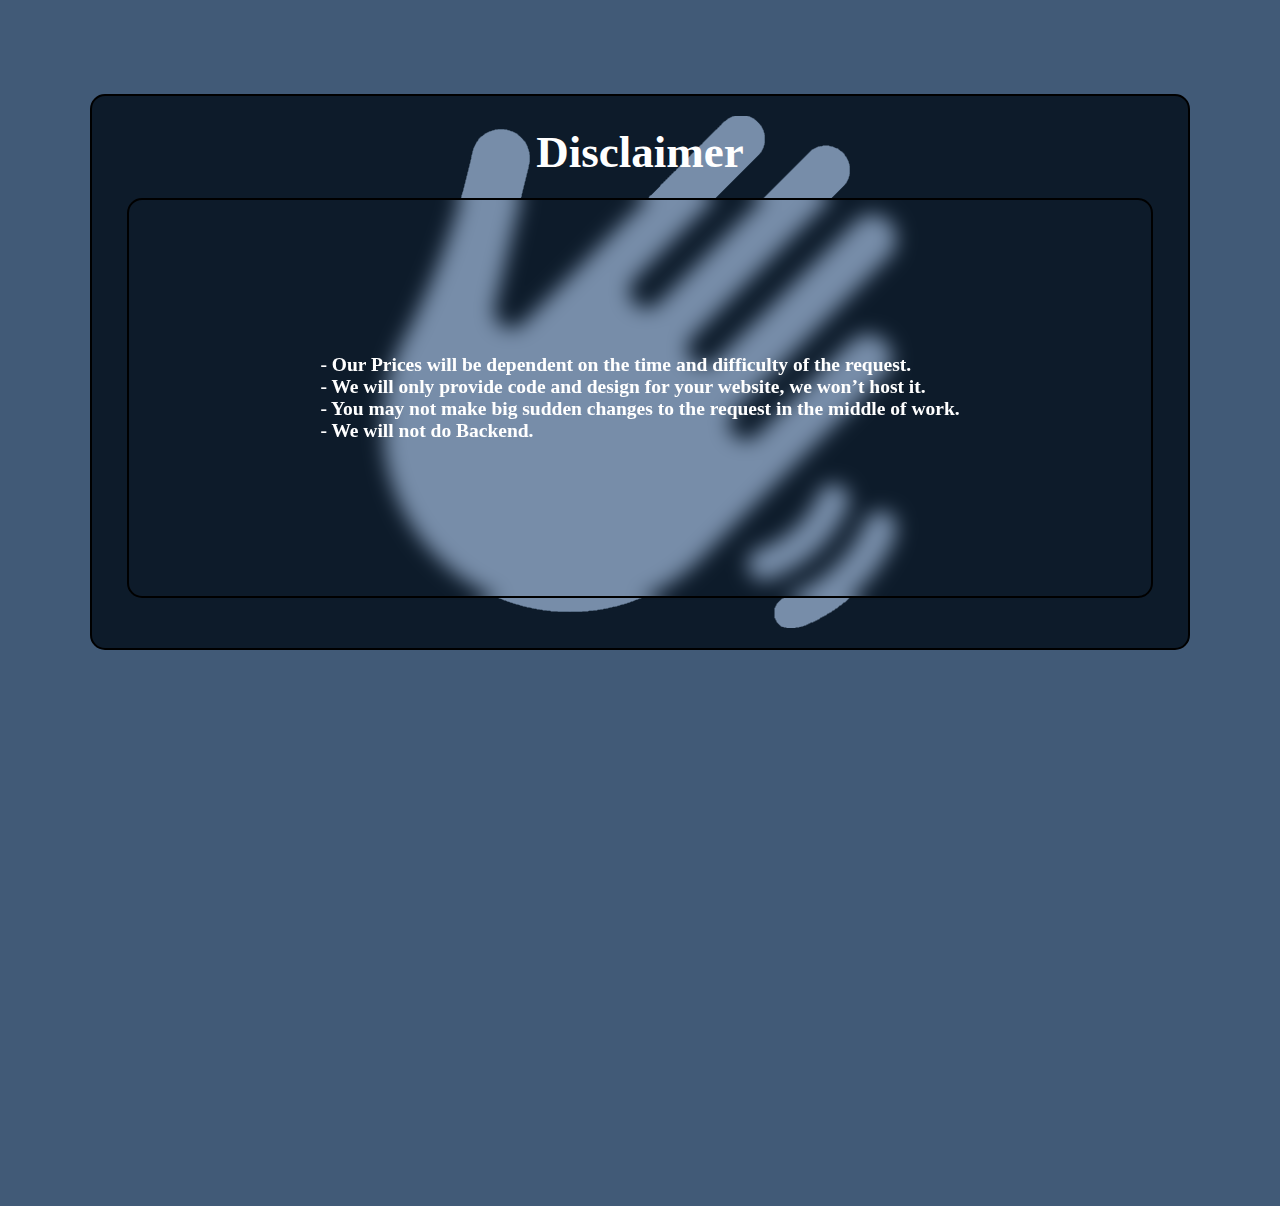
<file: discliamer.html>
<!DOCTYPE html>
<html lang="en">
  <head>
    <meta charset="UTF-8" />
    <meta name="viewport" content="width=device-width, initial-scale=1.0" />
    <title>Disclaimer</title>
    <link rel="icon" type="image/png" href="img/Padarduck.png" />
    <link rel="stylesheet" href="styles.css" />
  </head>
  <body>
    <div class="container">
      <div class="Welcome-container">
        <div class="container2">
          <h1 class="link1">Disclaimer</h1>
        </div>
        <div class="container3">
          <div class="FAQ-box1">
            <h2>
              - Our Prices will be dependent on the time and difficulty of the
              request.
              <br />
              - We will only provide code and design for your website, we won’t
              host it.
              <br />
              - You may not make big sudden changes to the request in the middle
              of work.
              <br />
              - We will not do Backend.
            </h2>
          </div>
        </div>
      </div>
    </div>
  </body>
</html>
</file>
<file: styles.css>
html {
  scroll-behavior: smooth;
}
body {
  margin: 0;
  background-color: #415a77;
}

/* header section */

*,
*::before,
*::after {
  padding: 0;
  margin: 0;
  box-sizing: border-box;
}
button {
  all: unset;
}
nav {
  background-color: #0d1b2a;
  width: 100%;
  max-width: 20000px;
  display: flex;
  justify-content: space-between;
  align-items: center;
  padding: 12px 20px;
  border: 2px solid black;
  border-bottom-left-radius: 10px;
  border-bottom-right-radius: 10px;
  z-index: 1;
  position: fixed;
  top: 0px;
  left: 0px;
}
ul {
  display: flex;
  gap: 1.2rem;
  list-style: none;
}
.link {
  text-decoration: none;
  color: #fff;
  font-size: 18px;
  padding: 0.5rem;
  position: relative;
}
.logo {
  width: 35px;
  height: 30px;
  border: 2px solid black;
  border-radius: 10px;
}
.menu-icon {
  display: none;
  width: 24px;
  height: 24px;
}
/* Media Query for Responsive behavior of the Navbar */
@media only screen and (max-width: 600px) {
  .menu-icon {
    display: block;
  }

  nav ul {
    display: none;
  }
}
/* Link and Logo Hover Effects */
.link::before {
  content: "";
  position: absolute;
  width: 100%;
  height: 2px;
  background: #fff;
  border-radius: 5px;
  transform: scaleX(0);
  transition: all 0.6s ease;
}

.link::before {
  bottom: 0;
  left: 0;
}

.link:hover::before {
  transform: scaleX(1);
}

.logo {
  transition: 0.35s ease;
}
.logo:hover {
  opacity: 0.5;
}
.header-logos-1 {
  width: 35px;
  height: 35px;
}
.header-logos-2 {
  width: 30px;
  height: 30px;
}
.header-logos-1:hover {
  width: 37px;
  height: 37px;
}
.header-logos-2:hover {
  width: 32px;
  height: 32px;
}

/*
.header-container {
  display: flex;
  justify-content: center;
}
.header {
  background-color: #0d1b2a;
  width: 100%;
  max-width: 1500px;
  min-height: 40px;
  border: 2px solid black;
  border-bottom-left-radius: 10px;
  border-bottom-right-radius: 10px;
  display: flex;
  justify-content: space-between;
  align-items: center;
  padding: 5px 25px;
  position: fixed;
}
.Padarduck-Logo {
  width: 45px;
  height: 35px;
}
.a-Position {
  display: flex;
  align-items: center;
}
.a {
  display: flex;
  color: white;
  font-size: 16px;
  text-decoration: none;
  margin-right: 15px;
  margin-left: 7px;
}
.a:hover {
  font-size: 110%;
}
.header-logos-1 {
  width: 35px;
  height: 35px;
}
.header-logos-2 {
  width: 30px;
  height: 30px;
}
.header-logos-1:hover {
  width: 37px;
  height: 37px;
}
.header-logos-2:hover {
  width: 32px;
  height: 32px;
}
.menu-icon {
  display: none;
}
@media screen and (max-width: 500px) {
  .menu-icon {
    display: block;
  }
  .a-Position {
    display: none;
  }
}
*/

/* Welcome */
.Welcome-container {
  background-color: #0d1b2a;
  background-image: url(img/welcome.png);
  background-repeat: no-repeat;
  background-size: auto;
  background-position: center;
  width: 100%;
  max-width: 1100px;
  min-height: 500px;
  margin-top: 650px;
  padding: 30px 10px;
  border: 2px solid black;
  border-radius: 15px;
  position: relative;
  top: 50%;
  left: 50%;
  transform: translate(-50%, -50%);
}

/* about */

.container {
  position: relative;
  top: 50%;
  left: 50%;
  transform: translate(-50%, -50%);
}
.About-container {
  background-color: #0d1b2a;
  background-image: url(img/AboutUs.png);
  background-repeat: no-repeat;
  background-size: auto;
  background-position: center;
  width: 100%;
  max-width: 1100px;
  min-height: 500px;
  margin-top: 100px;
  padding: 30px 10px;
  border: 2px solid black;
  border-radius: 15px;
  position: relative;
  top: 50%;
  left: 50%;
  transform: translate(-50%, -50%);
}
.link1 {
  text-decoration: none;
  color: #fff;
  font-size: 45px;
  padding: 0, 5rem;
  position: relative;
}
.link1::before {
  content: "";
  position: absolute;
  width: 100%;
  height: 2px;
  background: #fff;
  border-radius: 5px;
  transform: scaleX(0);
  transition: all 0.6s ease;
}
.link1::before {
  bottom: 0;
  left: 0;
}
.link1:hover::before {
  transform: scaleX(1);
}
.About-box1 {
  background: transparent;
  backdrop-filter: blur(10px);
  color: white;
  border: 2px solid black;
  display: flex;
  flex-direction: column;
  align-items: center;
  border-radius: 15px;
  width: 500px;
  height: 400px;
  justify-content: center;
  position: relative;
}
.About-box2 {
  background: transparent;
  backdrop-filter: blur(10px);
  color: white;
  border: 2px solid black;
  display: flex;
  flex-direction: column;
  align-items: center;
  border-radius: 15px;
  width: 500px;
  height: 400px;
  justify-content: center;
  position: relative;
  font-size: 20px;
  padding: 20px 20px;
}
.container2 {
  display: flex;
  justify-content: center;
  align-items: center;
}
.container3 {
  padding: 20px 25px;
  display: flex;
  justify-content: space-between;
  align-items: center;
}

/* Skills */

.Skills-container {
  background-color: #0d1b2a;
  background-image: url(img/brain.png);
  background-repeat: no-repeat;
  background-size: auto;
  background-position: center;
  width: 100%;
  max-width: 1100px;
  min-height: 500px;
  margin-top: 100px;
  padding: 30px 10px;
  border: 2px solid black;
  border-radius: 15px;
  position: relative;
  top: 50%;
  left: 50%;
  transform: translate(-50%, -50%);
}
.container4 {
  padding: 20px 25px;
  display: grid;
  grid-template-columns: 1fr 1fr 1fr 1fr 1fr 1fr;
  grid-template-rows: 1fr 1fr;
  grid-template-areas:
    "eins eins zwei zwei drei drei"
    "vier vier vier fünf fünf fünf";
  justify-content: space-evenly;
  align-items: center;
}
.Skills-box1 {
  background: transparent;
  backdrop-filter: blur(10px);
  color: white;
  border: 2px solid black;
  display: flex;
  flex-direction: column;
  align-items: center;
  border-radius: 15px;
  max-width: 500px;
  max-height: 400px;
  min-height: 200px;
  justify-content: center;
  position: relative;
  grid-area: eins;
}
.Skills-box2 {
  background: transparent;
  backdrop-filter: blur(10px);
  color: white;
  border: 2px solid black;
  display: flex;
  flex-direction: column;
  align-items: center;
  border-radius: 15px;
  max-width: 500px;
  max-height: 400px;
  min-height: 200px;
  justify-content: center;
  position: relative;
  grid-area: zwei;
}
.Skills-box3 {
  background: transparent;
  backdrop-filter: blur(10px);
  color: white;
  border: 2px solid black;
  display: flex;
  flex-direction: column;
  align-items: center;
  border-radius: 15px;
  max-width: 500px;
  max-height: 400px;
  min-height: 200px;
  justify-content: center;
  position: relative;
  grid-area: drei;
}
.Skills-box4 {
  background: transparent;
  backdrop-filter: blur(10px);
  color: white;
  border: 2px solid black;
  display: flex;
  flex-direction: column;
  align-items: center;
  border-radius: 15px;
  max-width: 550px;
  max-height: 400px;
  min-height: 200px;
  justify-content: center;
  position: relative;
  grid-area: vier;
}
.Skills-box5 {
  background: transparent;
  backdrop-filter: blur(10px);
  color: white;
  border: 2px solid black;
  display: flex;
  flex-direction: column;
  align-items: center;
  border-radius: 15px;
  max-width: 550px;
  max-height: 400px;
  min-height: 200px;
  justify-content: center;
  position: relative;
  grid-area: fünf;
}
.html-logo {
  max-width: 105px;
  max-height: 105px;
}
.CSS-logo {
  max-width: 105px;
  max-height: 105px;
}
.js-logo {
  max-width: 105px;
  max-height: 105px;
}
.python-logo {
  max-width: 105px;
  max-height: 105px;
}
.powerpoint-logo {
  max-width: 125px;
  max-height: 125px;
}
.Skills-write {
  margin-top: 7px;
}

/* FAQ */
.FAQ-container {
  background-color: #0d1b2a;
  background-image: url(img/faq.png);
  background-repeat: no-repeat;
  background-size: auto;
  background-position: center;
  width: 100%;
  max-width: 1100px;
  min-height: 500px;
  margin-top: 100px;
  padding: 30px 10px;
  border: 2px solid black;
  border-radius: 15px;
  position: relative;
  top: 50%;
  left: 50%;
  transform: translate(-50%, -50%);
}
.FAQ-box1 {
  background: transparent;
  backdrop-filter: blur(10px);
  color: white;
  border: 2px solid black;
  display: flex;
  flex-direction: column;
  align-items: center;
  border-radius: 15px;
  width: 1100px;
  height: 400px;
  justify-content: center;
  position: relative;
  font-size: 13px;
}

/* Contact Me */

.Cantact-conainer {
  background-color: #0d1b2a;
  background-image: url(img/contact-us.png);
  background-repeat: no-repeat;
  background-size: auto;
  background-position: center;
  width: 100%;
  max-width: 1100px;
  min-height: 500px;
  margin-top: 100px;
  margin-bottom: 0px;
  padding: 30px 10px;
  border: 2px solid black;
  border-radius: 15px;
  position: relative;
  top: 50%;
  left: 50%;
  transform: translate(-50%, -50%);
}

.h333 {
  margin: 0px;
}
.inputfield {
  max-width: 300px;
  min-width: 200px;
  height: 30px;
  margin-top: 10px;
  margin-bottom: 10px;
  background-color: #0d1b2a;
  color: white;
  border: 2px solid white;
}
button {
  position: relative;
  display: inline-block;
  cursor: pointer;
  outline: none;
  border: 0;
  vertical-align: middle;
  text-decoration: none;
  background: transparent;
  padding: 0;
  font-size: inherit;
  font-family: inherit;
}

button.learn-more {
  width: 12rem;
  height: auto;
}

button.learn-more .circle {
  transition: all 0.45s cubic-bezier(0.65, 0, 0.076, 1);
  position: relative;
  display: block;
  margin: 0;
  width: 3rem;
  height: 3rem;
  background: transparent;
  backdrop-filter: blur(50%);
  border: 2px solid black;
  border-radius: 15px;
}

button.learn-more .circle .icon {
  transition: all 0.45s cubic-bezier(0.65, 0, 0.076, 1);
  position: absolute;
  top: 0;
  bottom: 0;
  margin: auto;
  background: #fff;
}

button.learn-more .circle .icon.arrow {
  transition: all 0.45s cubic-bezier(0.65, 0, 0.076, 1);
  left: 0.625rem;
  width: 1.125rem;
  height: 0.125rem;
  background: none;
}

button.learn-more .circle .icon.arrow::before {
  position: absolute;
  content: "";
  top: -0.29rem;
  right: 0.0625rem;
  width: 0.625rem;
  height: 0.625rem;
  border-top: 0.125rem solid #fff;
  border-right: 0.125rem solid #fff;
  transform: rotate(45deg);
}

button.learn-more .button-text {
  transition: all 0.45s cubic-bezier(0.65, 0, 0.076, 1);
  position: absolute;
  top: 0;
  left: 0;
  right: 0;
  bottom: 0;
  padding: 0.75rem 0;
  margin: 0 0 0 1.85rem;
  color: #282936;
  font-weight: 700;
  line-height: 1.6;
  text-align: center;
  text-transform: uppercase;
}

button:hover .circle {
  width: 100%;
}

button:hover .circle .icon.arrow {
  background: #fff;
  transform: translate(1rem, 0);
}

button:hover .button-text {
  color: #fff;
}

/* foutter */
/* ähem eigendlich footer (◕^^◕) */
.footer {
  background-color: #0d1b2a;
  width: 100%;
  max-width: 20000px;
  height: 250px;
  display: flex;
  justify-content: space-between;
  align-items: center;
  padding: 12px 20px;
  margin-top: 0;
  border: 2px solid black;
  border-top-left-radius: 10px;
  border-top-right-radius: 10px;
  z-index: 1;
  position: relative;
}
.footerLogo {
  margin-left: 0px;
  max-width: 150px;
  max-height: 150px;
}
.disclaimer {
  max-width: 100px;
  max-height: 100px;
}
.footer-booms {
  display: grid;
  gap: 1rem;
  list-style: none;
}
</file>
